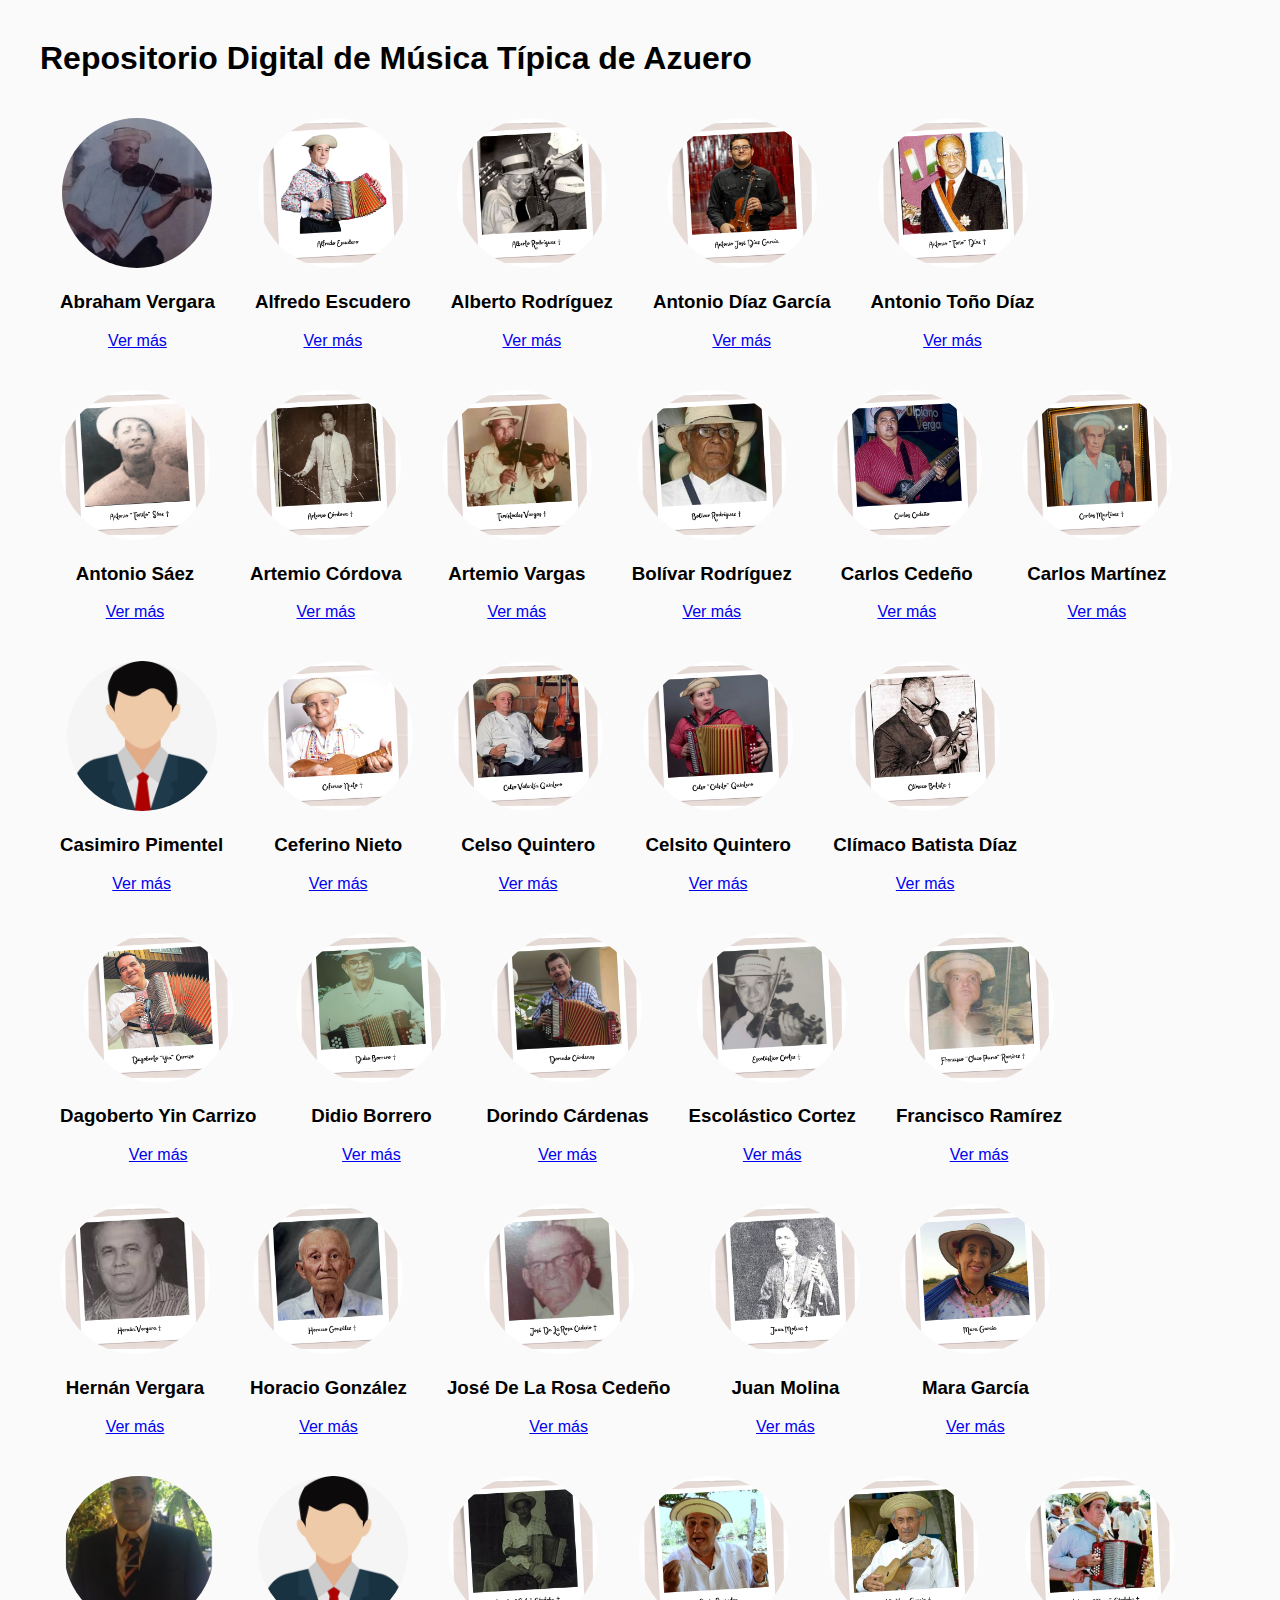
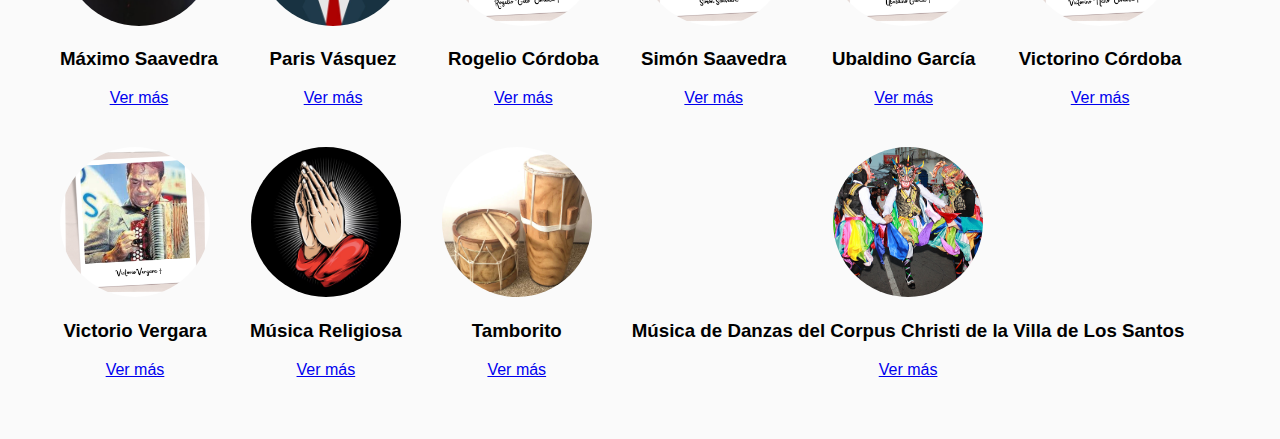
<file: index.html>
<!DOCTYPE html>
<html lang="es">
<head>
  <meta charset="UTF-8">
  <meta name="viewport" content="width=device-width, initial-scale=1.0">
  <title>Repositorio Musical de Azuero</title>
  <style>
    body { font-family: Arial; background: #fafafa; margin: 40px; }
    .autor { display: inline-block; margin: 20px; text-align: center; }
    img { width: 150px; height: 150px; border-radius: 50%; object-fit: cover; }
  </style>
</head>
<body>
  <h1>Repositorio Digital de Música Típica de Azuero</h1>
  <div id="autores"></div>

  <script>
    fetch("autores.json")
      .then(res => res.json())
      .then(data => {
        const contenedor = document.getElementById("autores");
        data.forEach(autor => {
          const div = document.createElement("div");
          div.className = "autor";
          div.innerHTML = `
            <img src="${autor.imagen}" alt="${autor.nombre}">
            <h3>${autor.nombre}</h3>
            <a href="autor.html?nombre=${encodeURIComponent(autor.nombre)}">Ver más</a>
          `;
          contenedor.appendChild(div);
        });
      })
      .catch(err => console.error("Error al cargar autores:", err));
  </script>
</body>
</html>
</file>
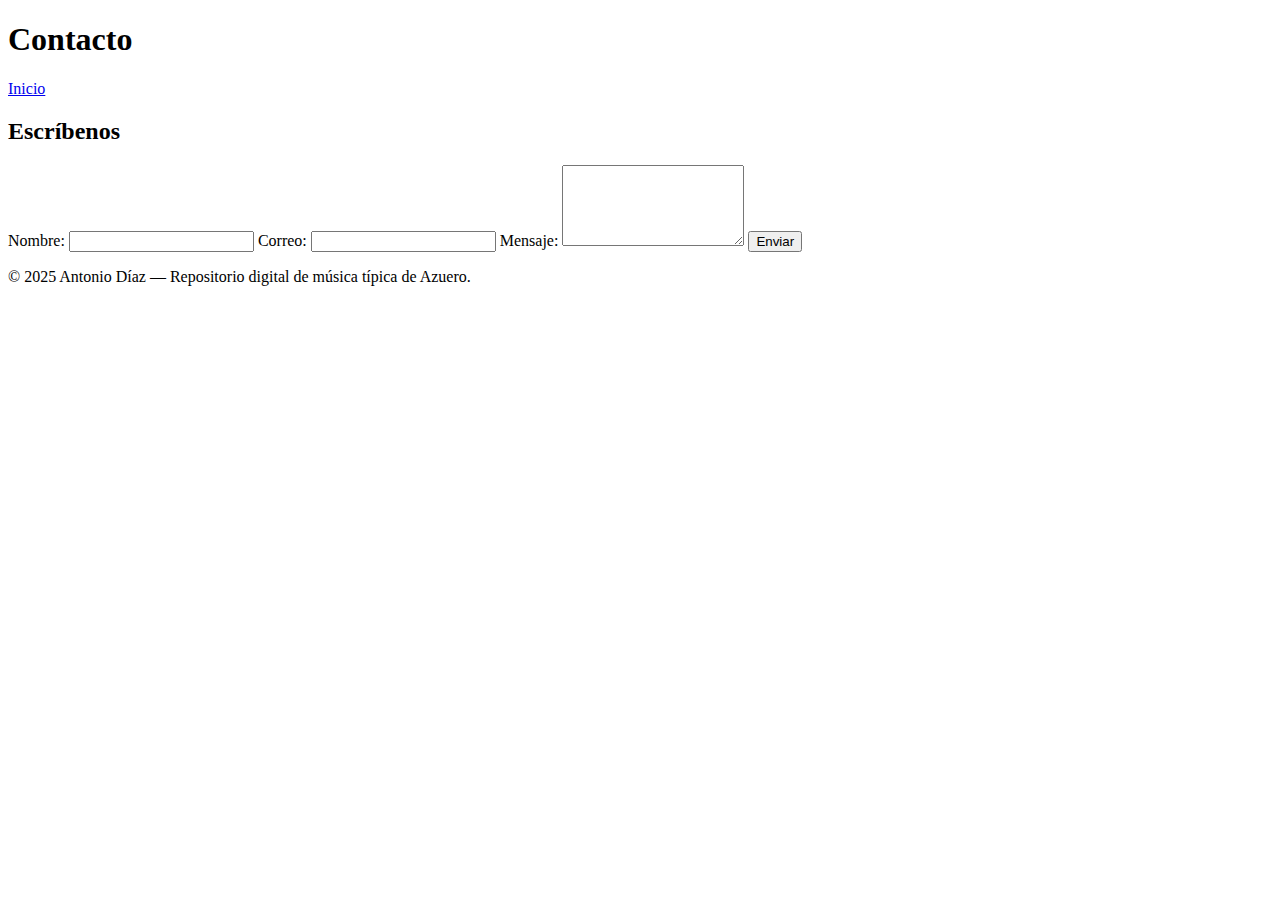
<file: contacto.html>
<!DOCTYPE html>
<html lang="es">
<head>
  <meta charset="UTF-8">
  <meta name="viewport" content="width=device-width, initial-scale=1.0">
  <title>Contacto - Repositorio Musical de Azuero</title>
  <link rel="stylesheet" href="css/estilos.css">
</head>
<body>
  <header>
    <h1>Contacto</h1>
    <nav>
      <a href="index.html">Inicio</a>
    </nav>
  </header>

  <main class="contenedor">
    <section id="contacto">
      <h2>Escríbenos</h2>
      <form id="form-contacto">
        <label for="nombre">Nombre:</label>
        <input type="text" id="nombre" name="nombre" required>

        <label for="email">Correo:</label>
        <input type="email" id="email" name="email" required>

        <label for="mensaje">Mensaje:</label>
        <textarea id="mensaje" name="mensaje" rows="5" required></textarea>

        <button type="submit" class="btn">Enviar</button>
      </form>
      <p id="respuesta-contacto" style="margin-top:10px;"></p>
    </section>
  </main>

  <footer>
    <p>© 2025 Antonio Díaz — Repositorio digital de música típica de Azuero.</p>
  </footer>

  <script>
    const form = document.getElementById("form-contacto");
    const respuesta = document.getElementById("respuesta-contacto");

    form.addEventListener("submit", function(e) {
      e.preventDefault();

      const nombre = document.getElementById("nombre").value;
      respuesta.textContent = `Gracias ${nombre}, tu mensaje ha sido recibido.`;

      form.reset();
    });
  </script>
</body>
</html>
</file>
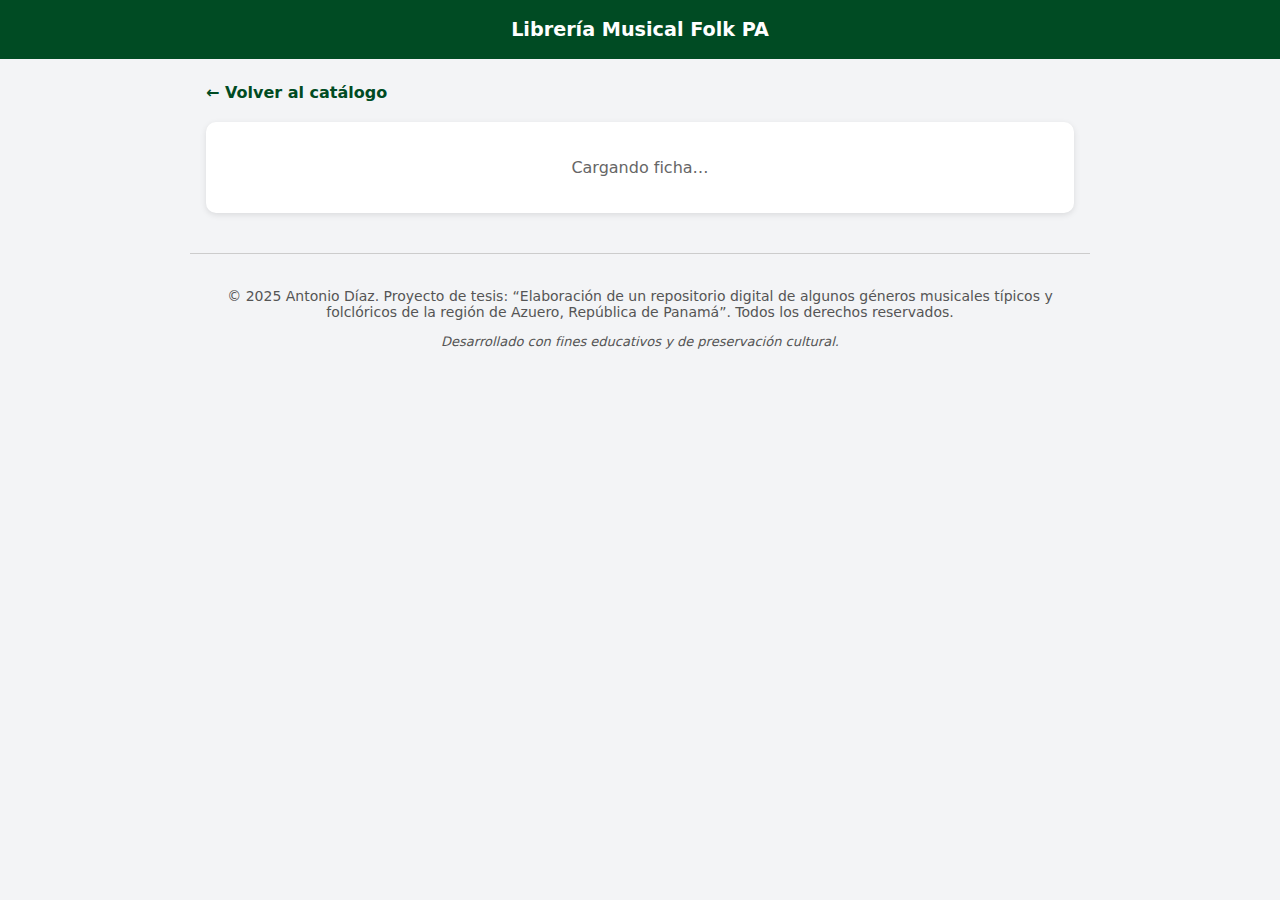
<file: detalle.html>
<!doctype html>
<html lang="es">
<head>
  <meta charset="utf-8" />
  <meta name="viewport" content="width=device-width,initial-scale=1" />
  <title>Ficha de obra | Librería Musical Folk PA</title>
  <meta name="description" content="Ficha individual de obras folclóricas de Azuero, Panamá. Visualización de partituras en PDF." />
  <style>
    :root{--verde:#004b23;--gris:#f3f4f6;--card:#ffffff;--texto:#222}
    *{box-sizing:border-box}
    body{font-family:system-ui,-apple-system,Segoe UI,Roboto,Arial; margin:0; color:var(--texto); background:var(--gris);}
    header{background:var(--verde); color:#fff; padding:18px 16px; text-align:center}
    header h1{margin:0;font-size:1.2rem}
    main{max-width:900px;margin:24px auto;padding:0 16px}
    .volver{display:inline-block;margin-bottom:20px;text-decoration:none;color:var(--verde);font-weight:600}
    .card{background:var(--card);border-radius:10px;box-shadow:0 2px 6px rgba(0,0,0,0.1);padding:20px}
    h2{color:var(--verde);margin-top:0}
    .meta{font-size:0.95rem;color:#444}
    iframe{width:100%;height:650px;border:none;border-radius:8px;margin-top:16px;background:#fff}
    footer{max-width:900px;margin:28px auto 60px;padding:0 16px;text-align:center;color:#555;font-size:0.9rem}
    @media (max-width:600px){iframe{height:500px}}
  </style>
</head>
<body>
  <header>
    <h1>Librería Musical Folk PA</h1>
  </header>

  <main>
    <a href="index.html" class="volver">← Volver al catálogo</a>
    <div id="detalle" class="card">
      <p style="text-align:center;color:#666">Cargando ficha…</p>
    </div>
  </main>

 <footer style="text-align:center; padding:20px; border-top:1px solid #ccc; margin-top:40px; font-size:14px; color:#555;">
  <p>© 2025 Antonio Díaz. Proyecto de tesis: “Elaboración de un repositorio digital de algunos géneros musicales típicos y folclóricos de la región de Azuero, República de Panamá”. Todos los derechos reservados.</p>
  <p style="font-style:italic; font-size:13px;">Desarrollado con fines educativos y de preservación cultural.</p>
</footer>

  <script>
    document.getElementById('anio').textContent = new Date().getFullYear();

    const DATA_PATH = 'data.json';
    const params = new URLSearchParams(window.location.search);
    const tituloBuscado = decodeURIComponent(params.get('titulo') || '').toLowerCase();

    async function cargarFicha() {
      try {
        const resp = await fetch(DATA_PATH, {cache:"no-store"});
        if (!resp.ok) throw new Error('No se pudo cargar data.json');
        const obras = await resp.json();
        const obra = obras.find(o => (o.titulo || '').toLowerCase() === tituloBuscado);
        mostrarFicha(obra);
      } catch (err) {
        document.getElementById('detalle').innerHTML = '<p style="color:#a00;text-align:center">Error al cargar la ficha.</p>';
        console.error(err);
      }
    }

    function mostrarFicha(obra) {
      const cont = document.getElementById('detalle');
      if (!obra) {
        cont.innerHTML = '<p style="text-align:center;color:#666">No se encontró la obra solicitada.</p>';
        return;
      }

      cont.innerHTML = `
        <h2>${obra.titulo || 'Sin título'}</h2>
        <p class="meta"><strong>Autor:</strong> ${obra.autor || 'Desconocido'}<br>
        <strong>Género:</strong> ${obra.genero || '—'}</p>
        <p>${obra.descripcion || 'Sin descripción disponible.'}</p>
        ${obra.pdf ? `<iframe src="${obra.pdf}" title="Partitura PDF"></iframe>` :
          '<p style="color:#a00">No hay PDF disponible para esta obra.</p>'}
      `;
    }

    cargarFicha();
  </script>
</body>
</html>
</file>
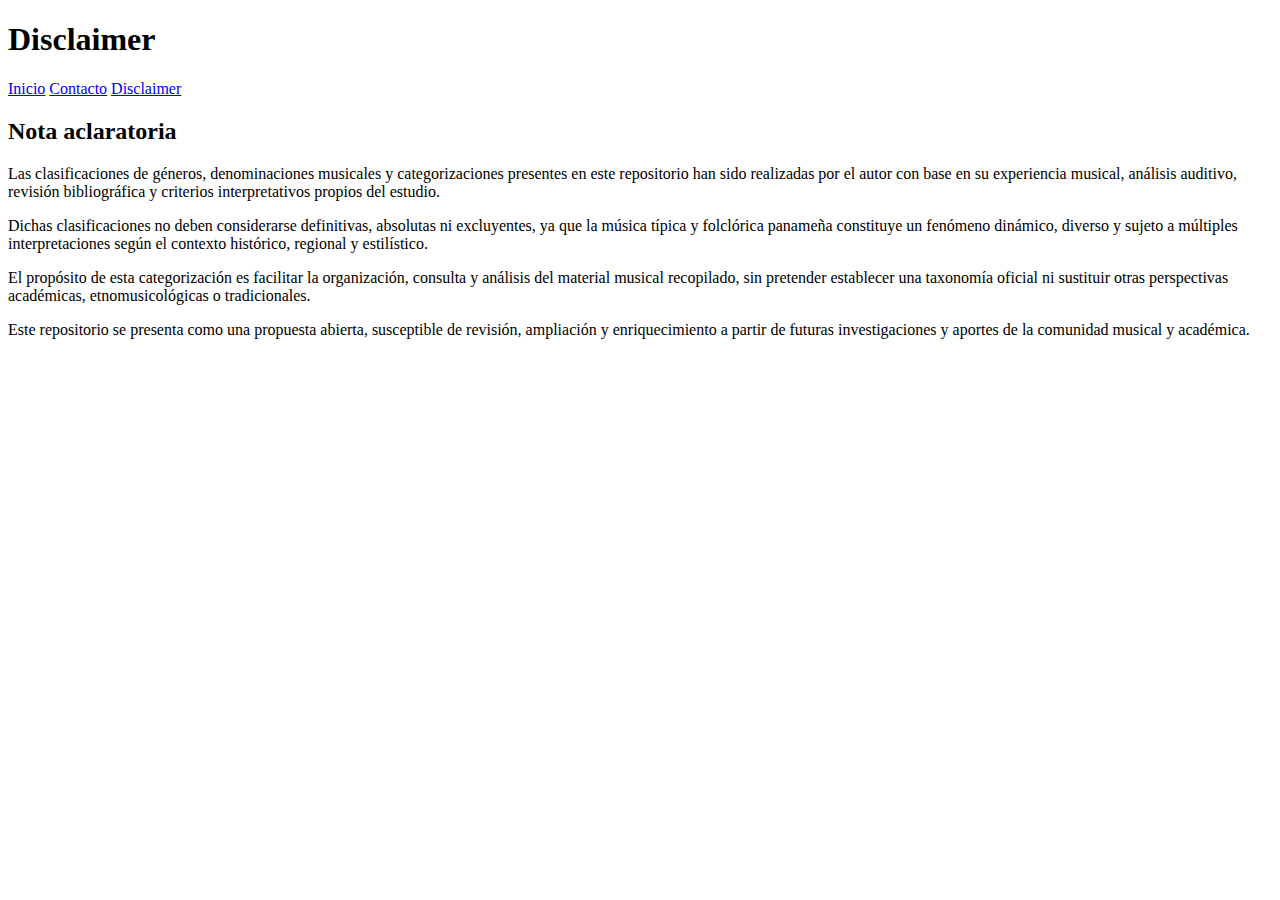
<file: disclaimer.html>
<!DOCTYPE html>
<html lang="es">
<head>
  <meta charset="UTF-8">
  <title>Disclaimer | Repositorio Musical de Azuero</title>
  <meta name="viewport" content="width=device-width, initial-scale=1.0">
  <link rel="stylesheet" href="css/estilos.css">
</head>
<body>

<header>
  <h1>Disclaimer</h1>
  <nav>
    <a href="index.html" class="btn">Inicio</a>
    <a href="contacto.html" class="btn">Contacto</a>
    <a href="disclaimer.html" class="btn">Disclaimer</a>
  </nav>
</header>

<main class="autor-detalle">
  <h2>Nota aclaratoria</h2>

  <p>
    Las clasificaciones de géneros, denominaciones musicales y categorizaciones
    presentes en este repositorio han sido realizadas por el autor con base en su
    experiencia musical, análisis auditivo, revisión bibliográfica y criterios
    interpretativos propios del estudio.
  </p>

  <p>
    Dichas clasificaciones no deben considerarse definitivas, absolutas ni
    excluyentes, ya que la música típica y folclórica panameña constituye un
    fenómeno dinámico, diverso y sujeto a múltiples interpretaciones según el
    contexto histórico, regional y estilístico.
  </p>

  <p>
    El propósito de esta categorización es facilitar la organización, consulta y
    análisis del material musical recopilado, sin pretender establecer una
    taxonomía oficial ni sustituir otras perspectivas académicas,
    etnomusicológicas o tradicionales.
  </p>

  <p>
    Este repositorio se presenta como una propuesta abierta, susceptible de
    revisión, ampliación y enriquecimiento a partir de futuras investigaciones y
    aportes de la comunidad musical y académica.
  </p>
</main>

</body>
</html>
</file>
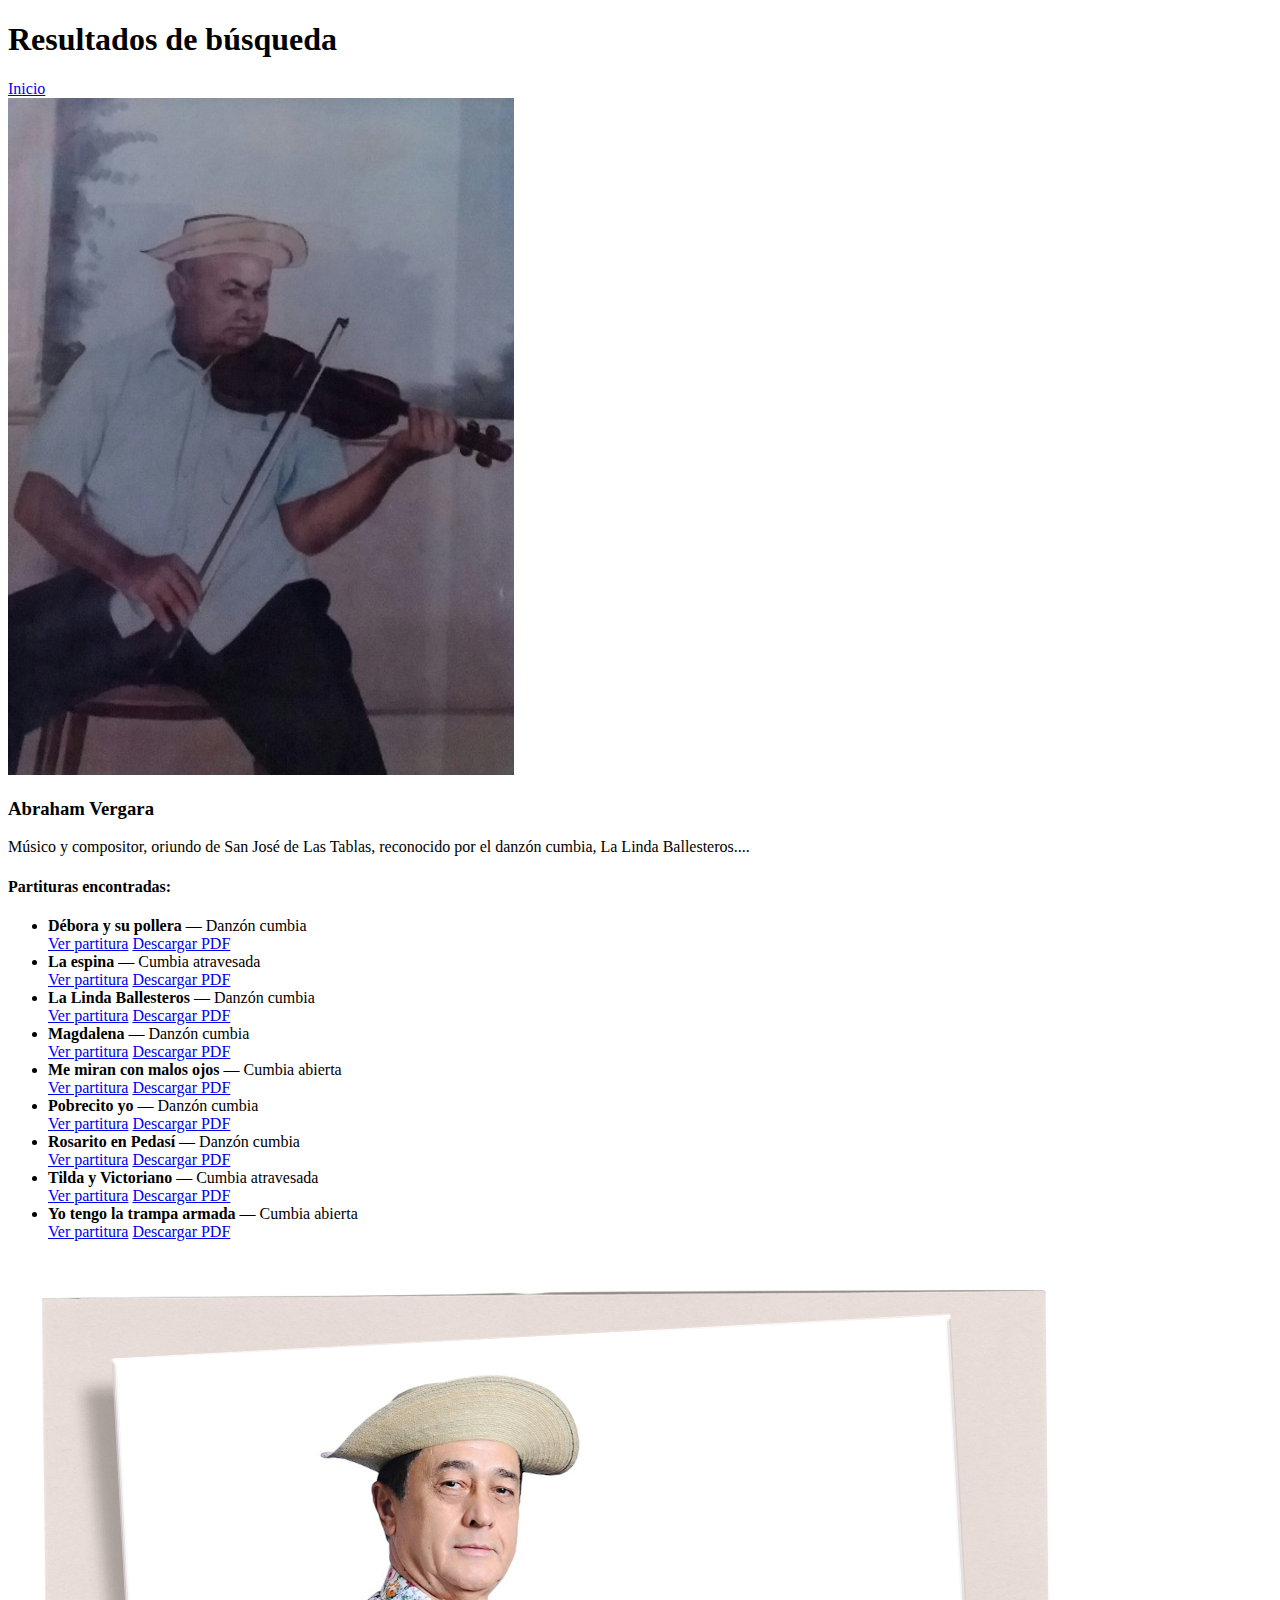
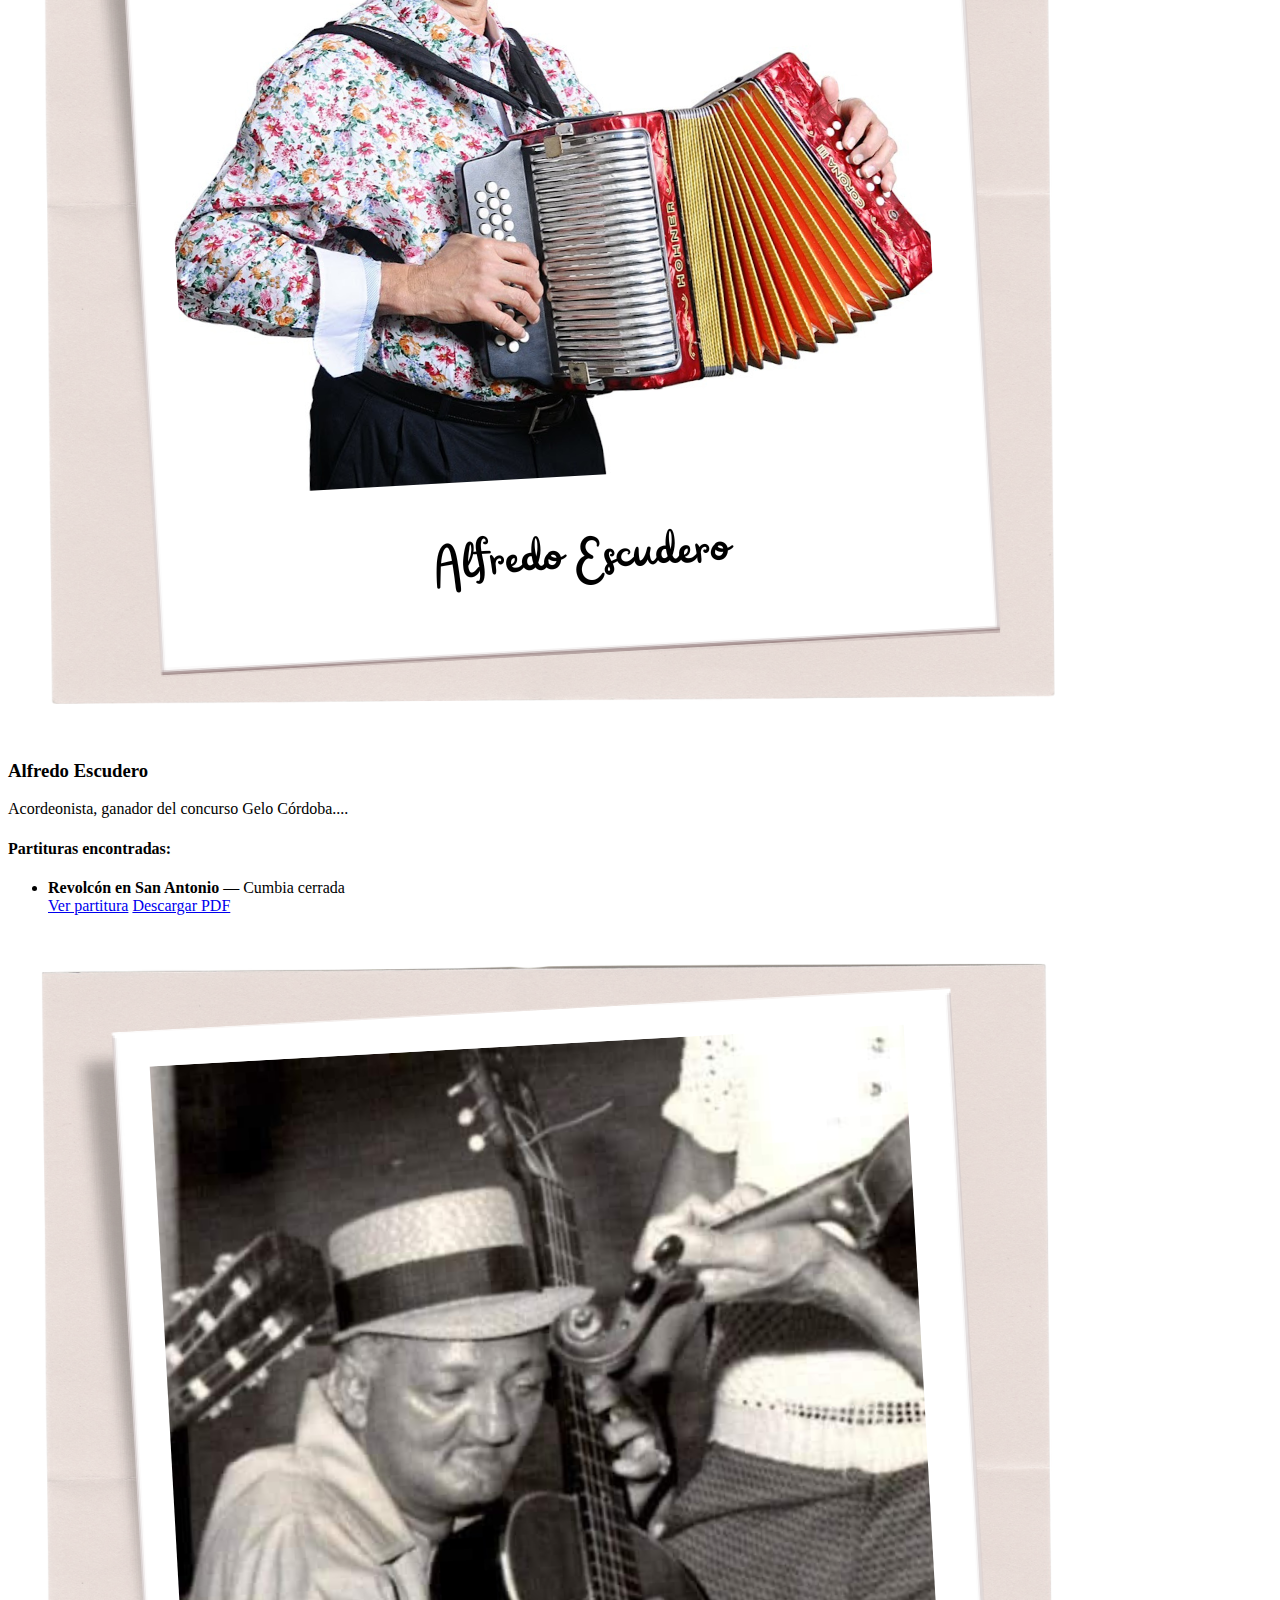
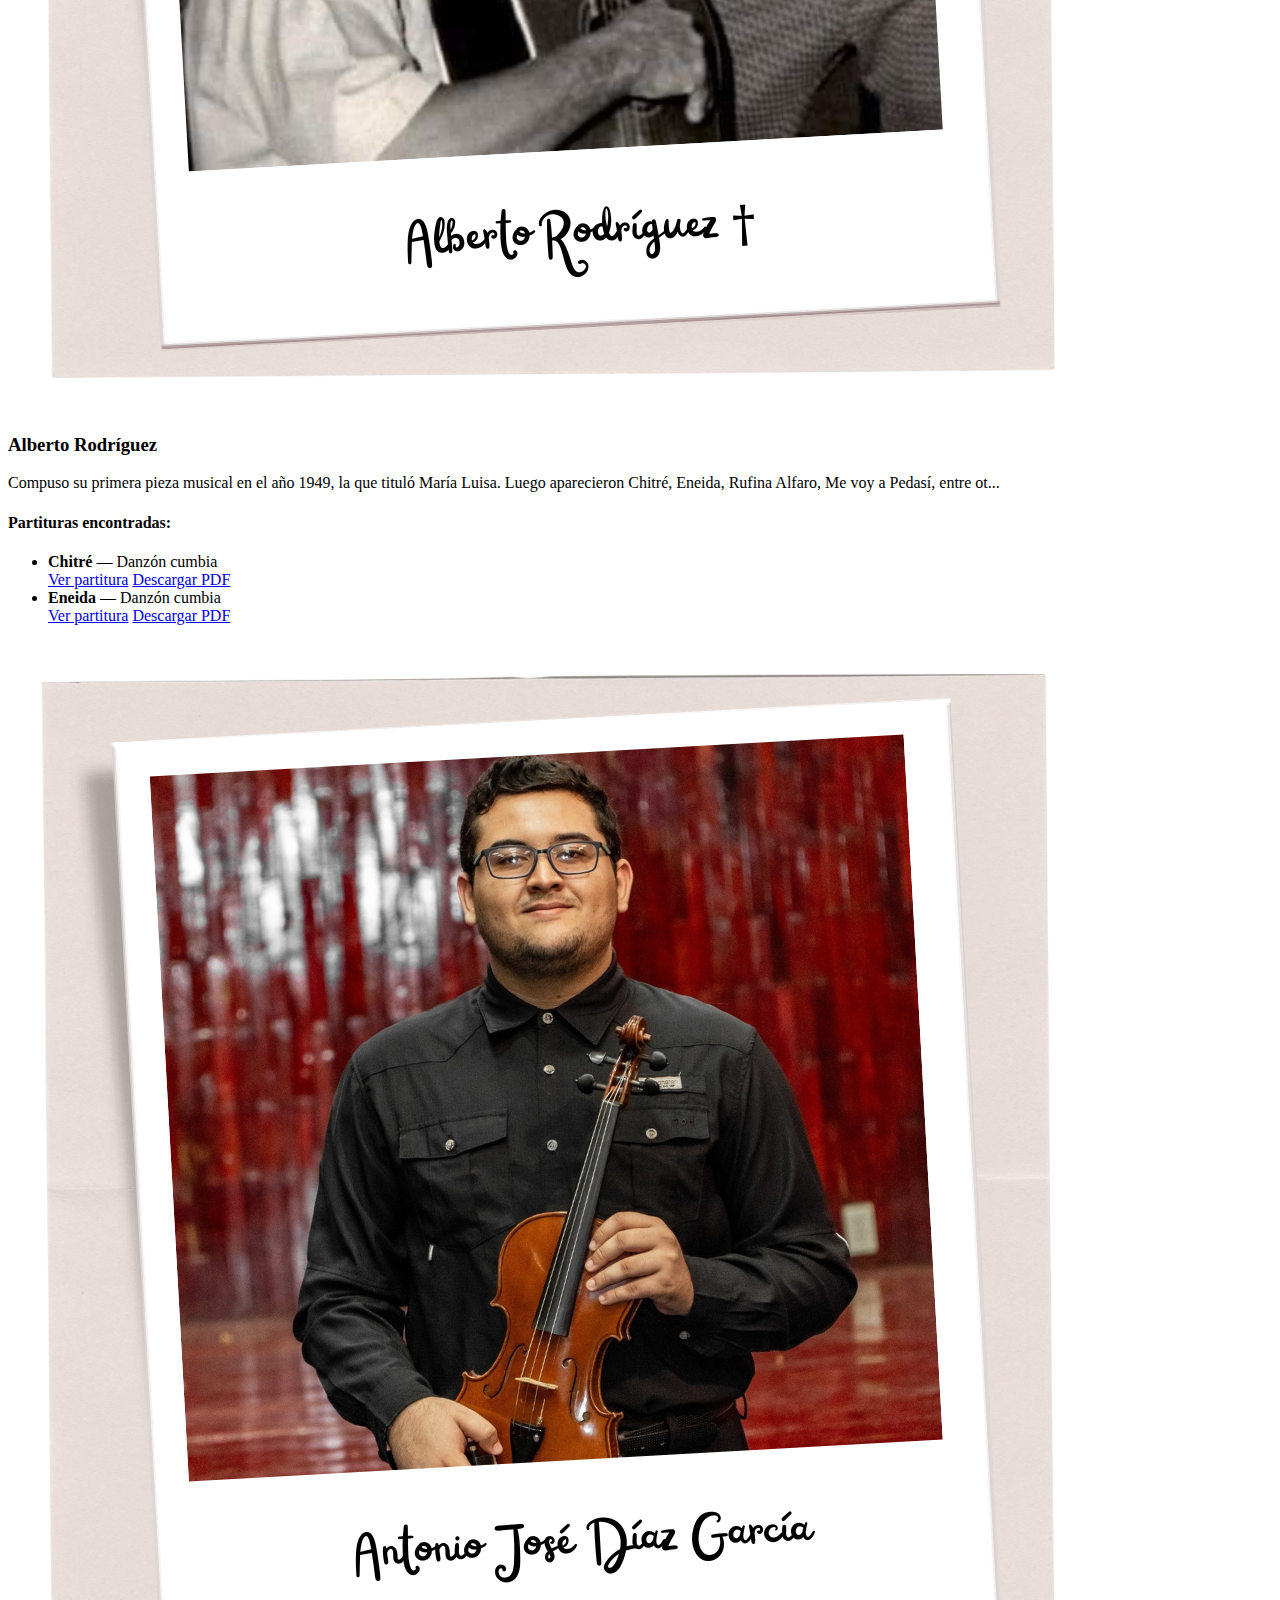
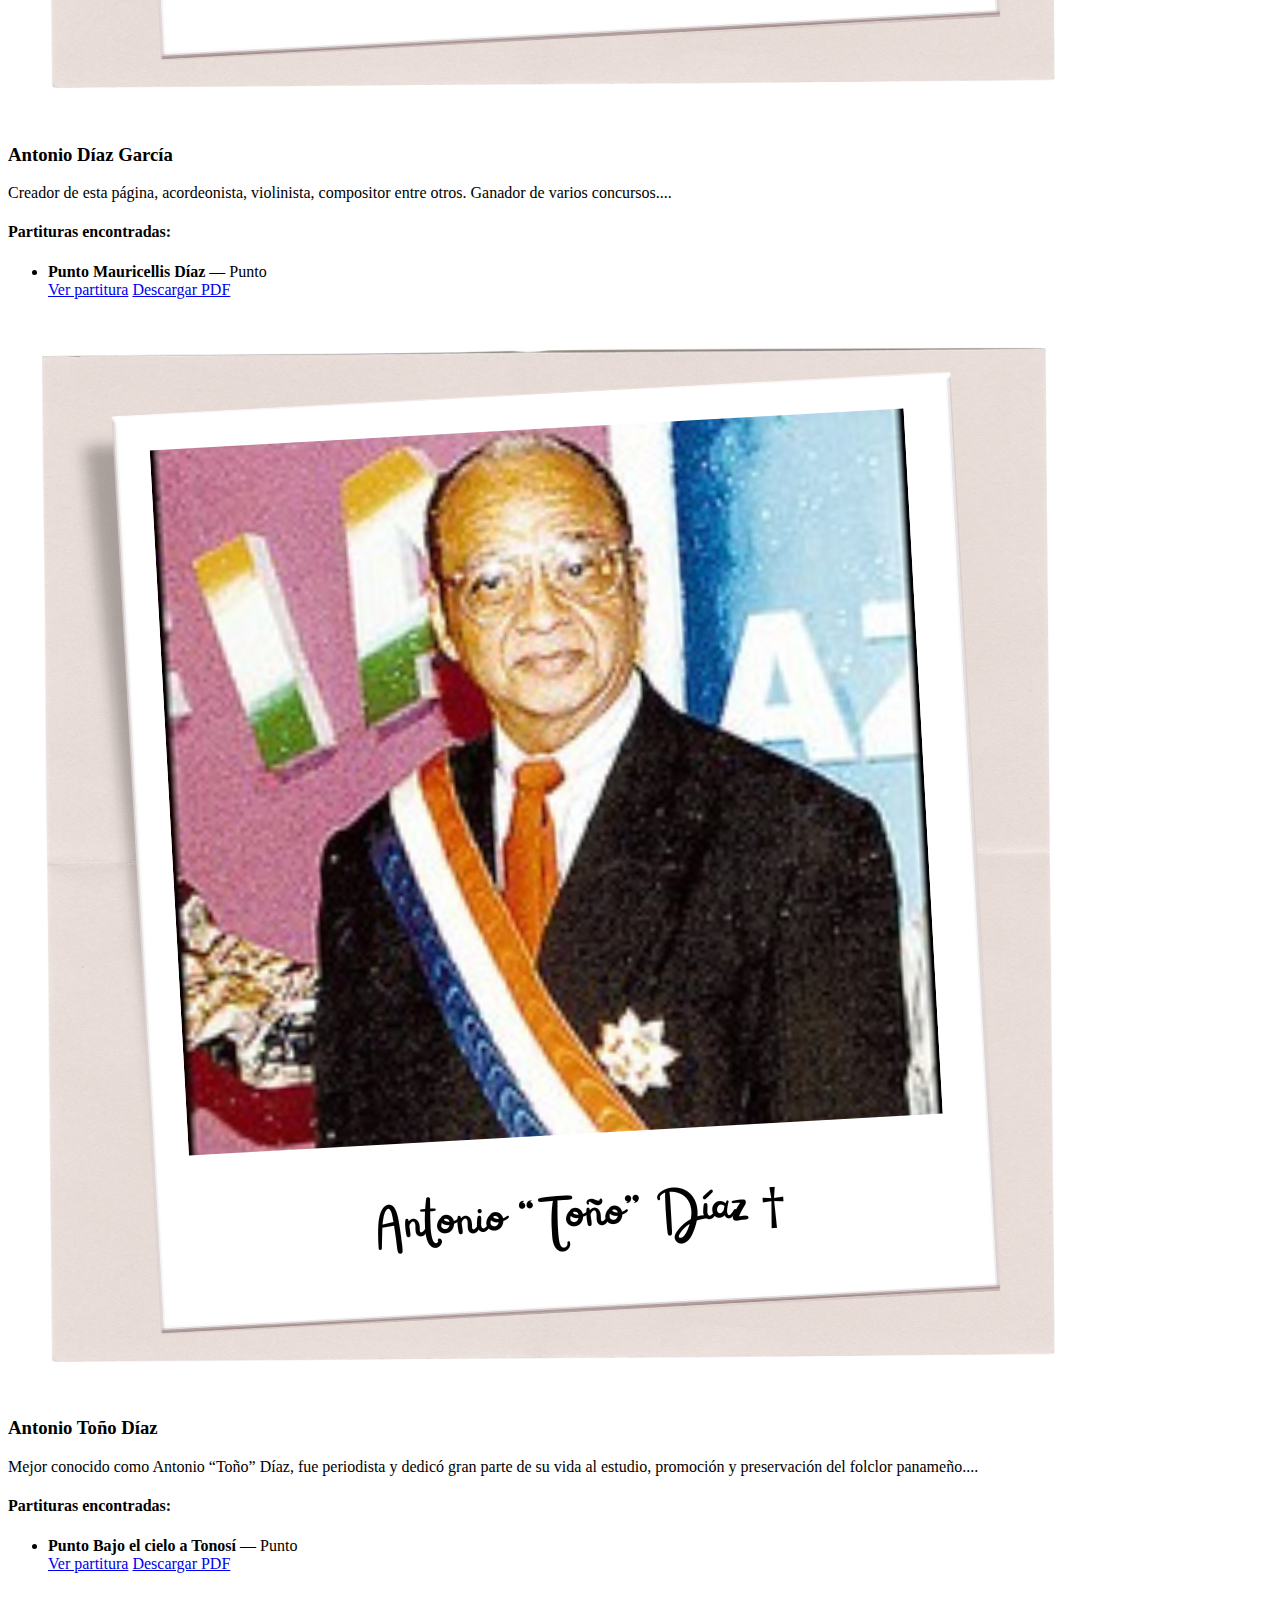
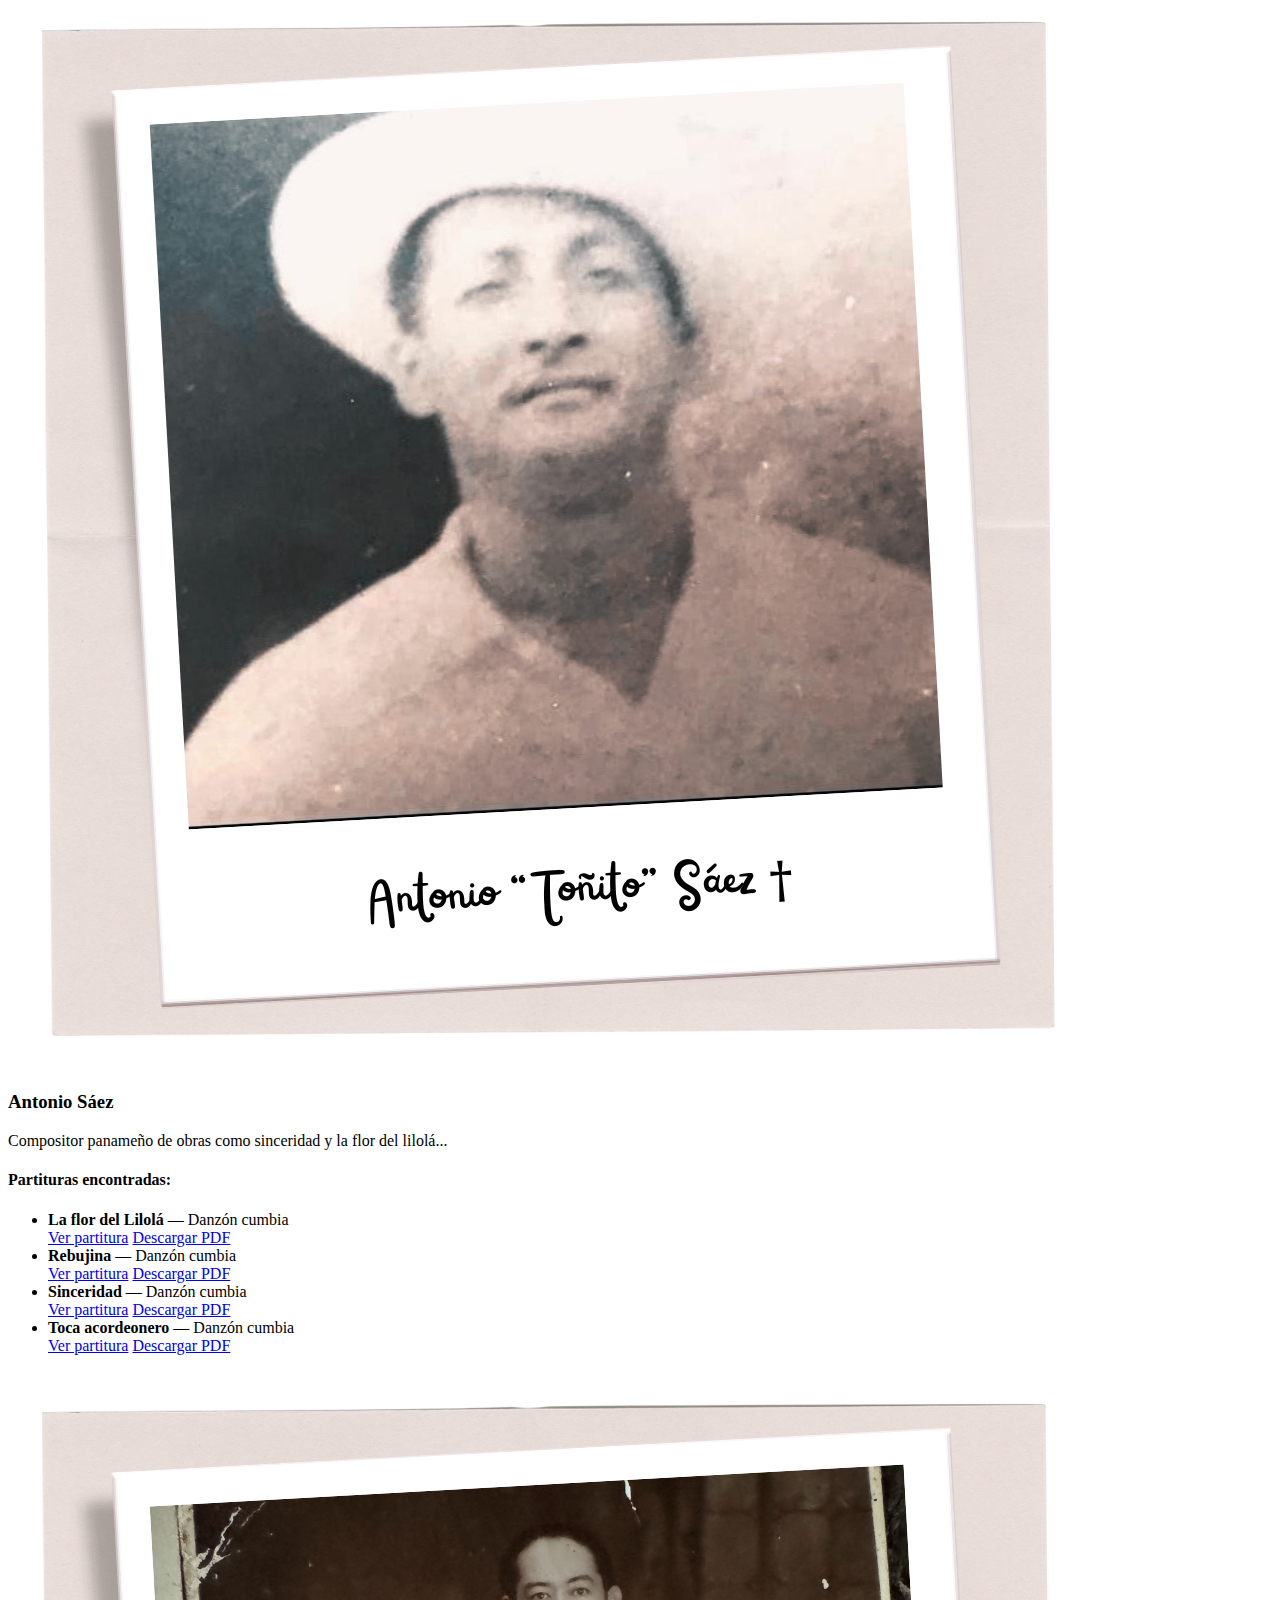
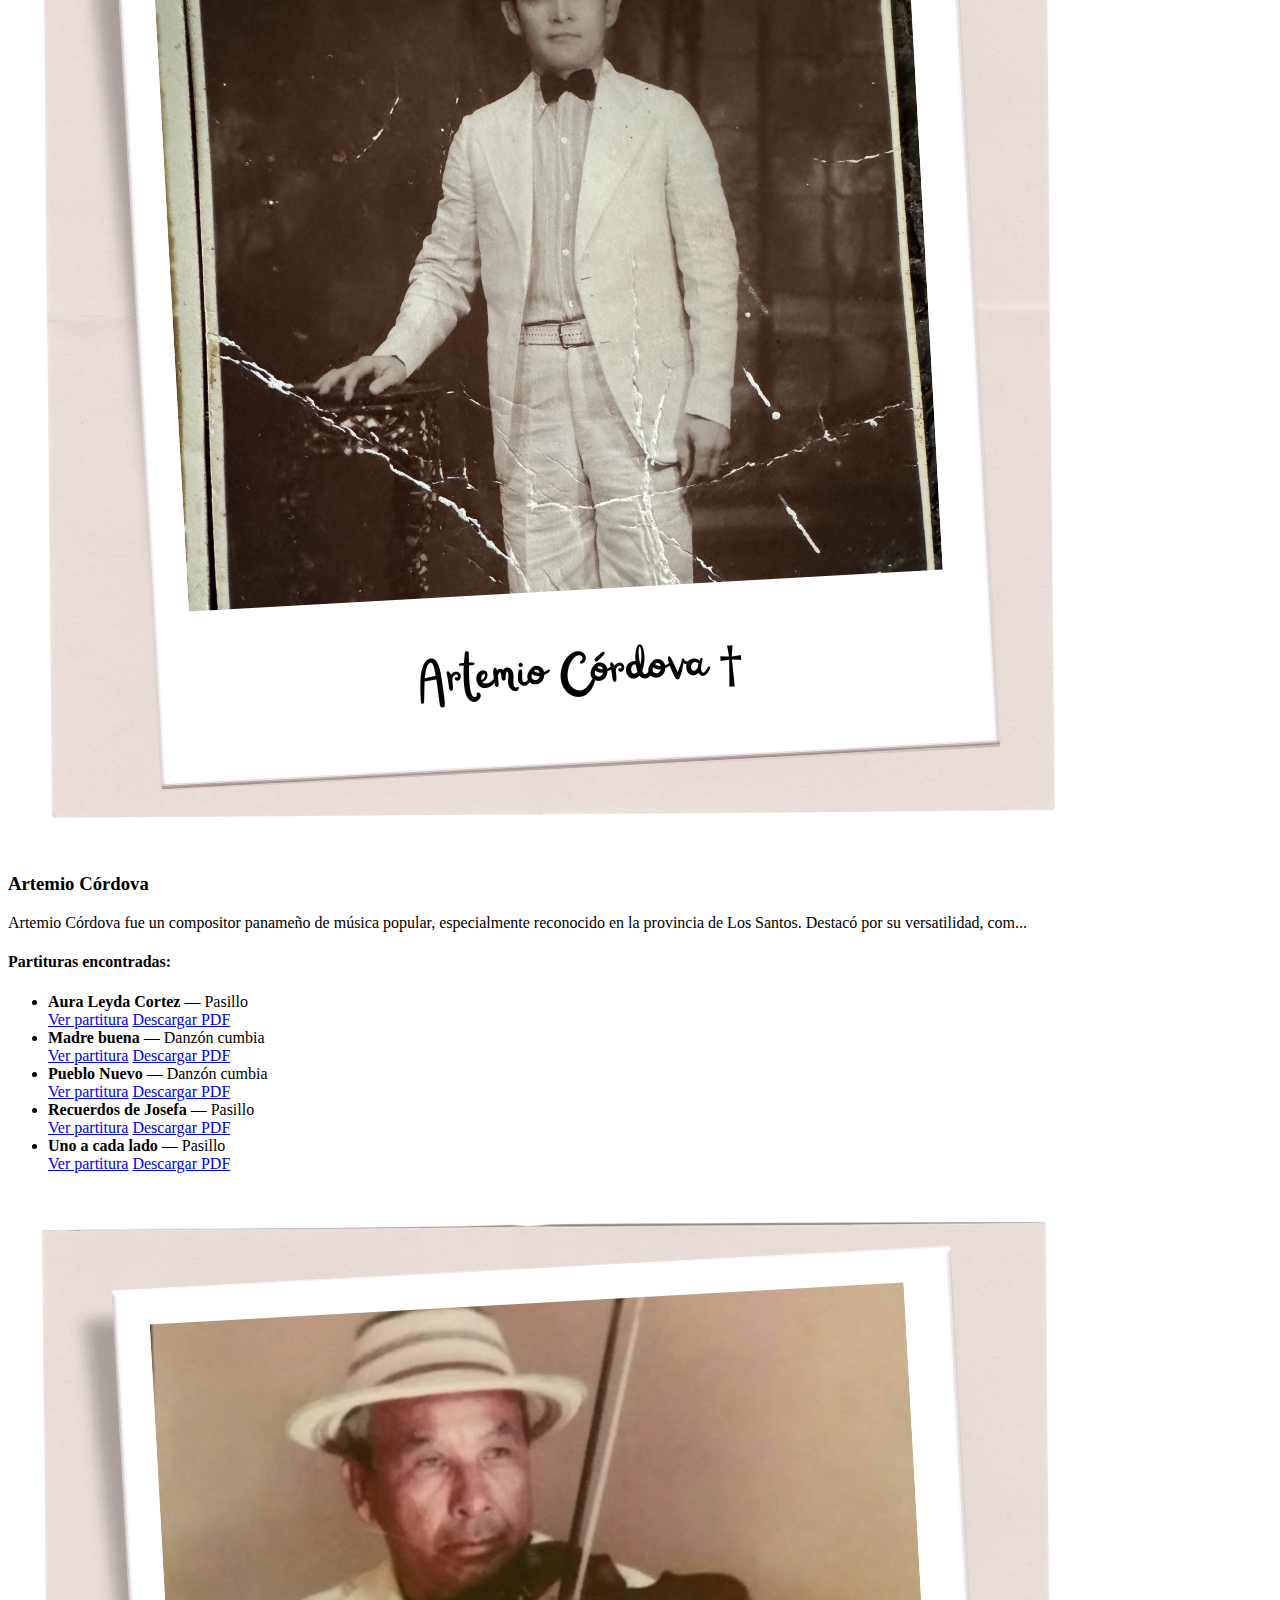
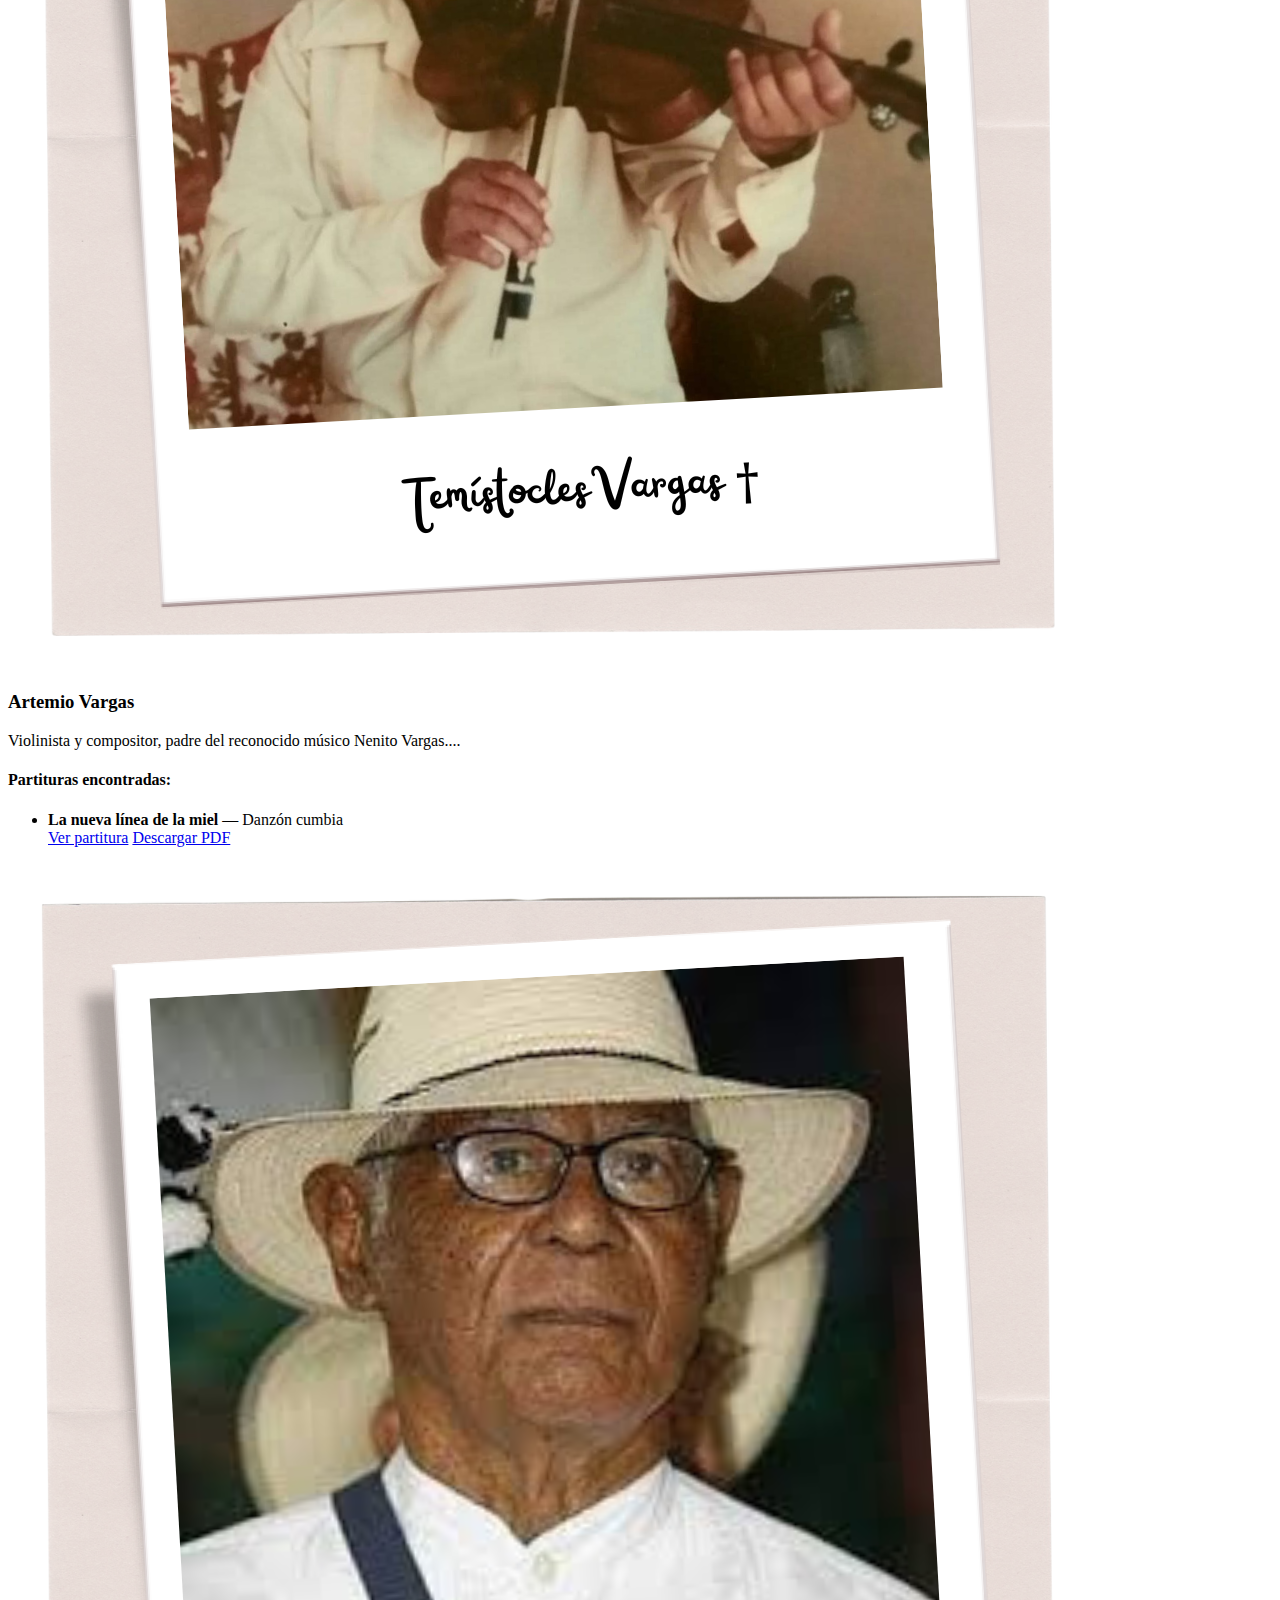
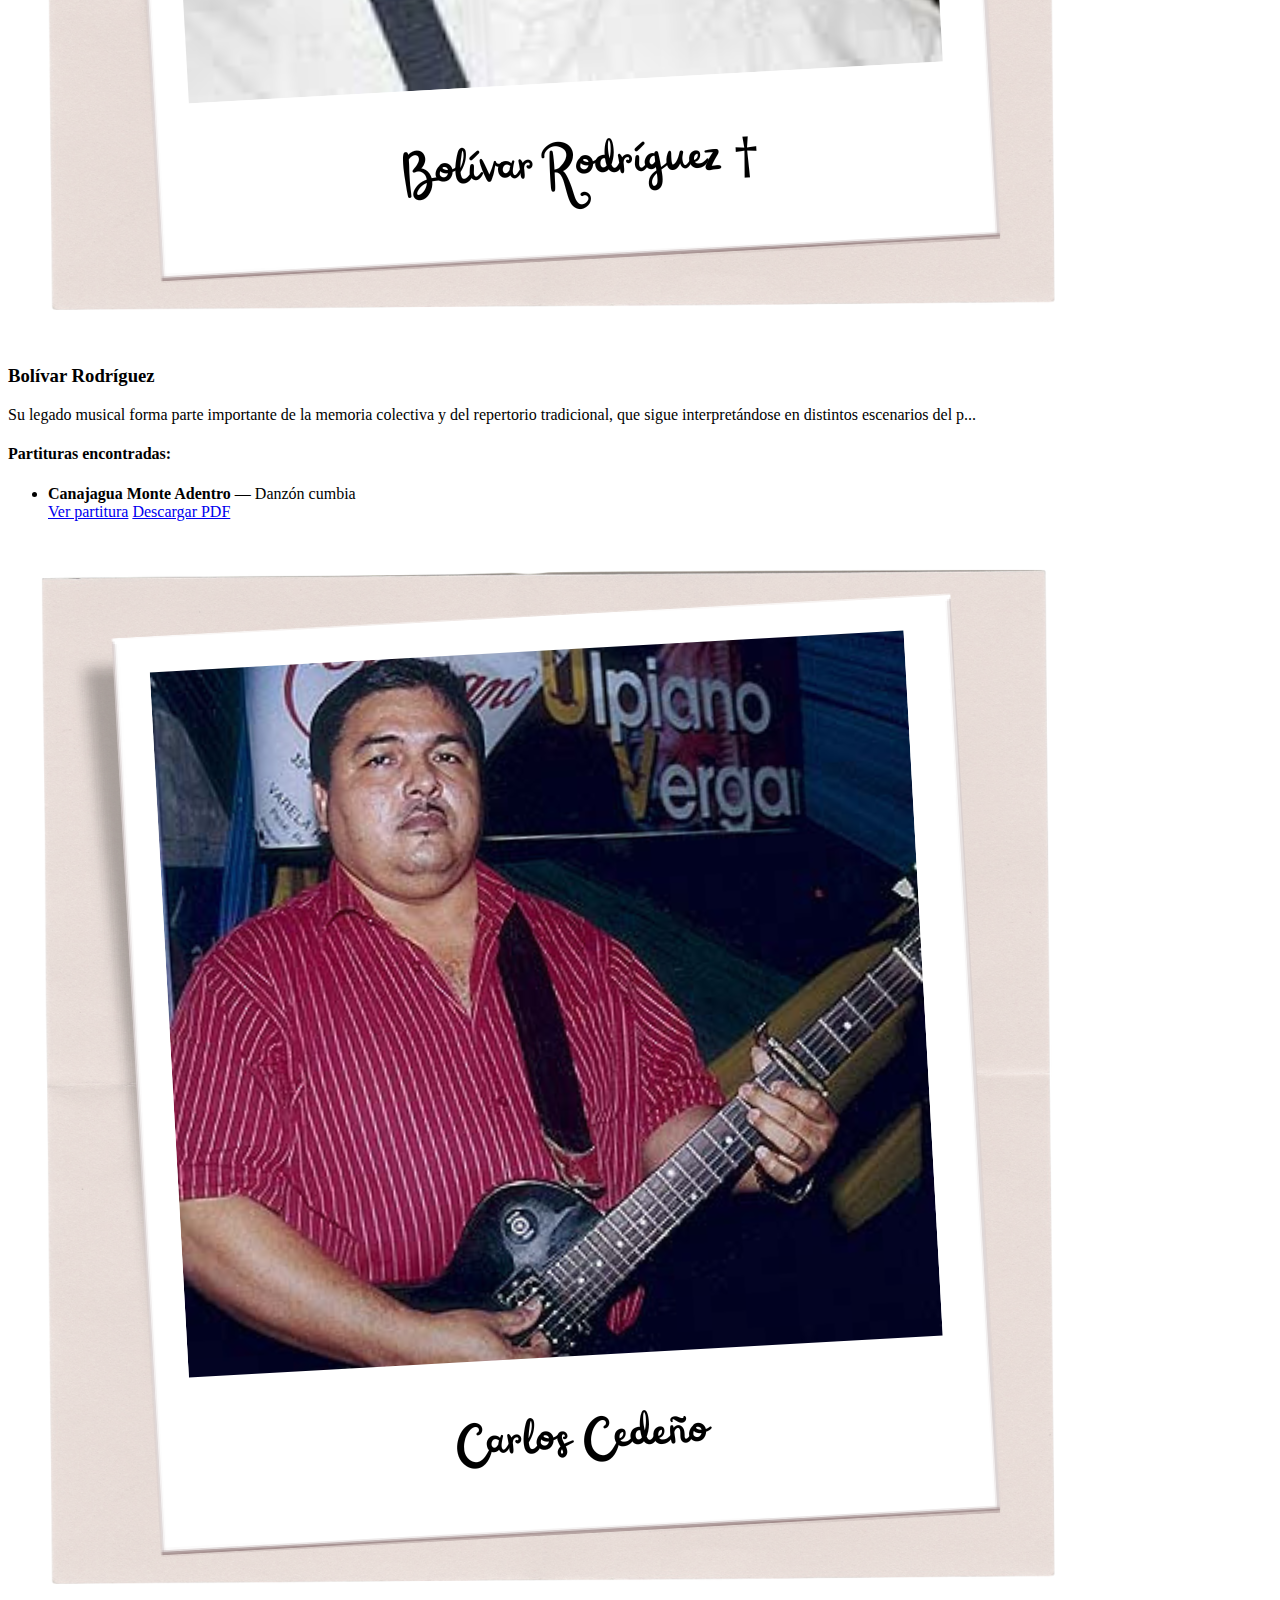
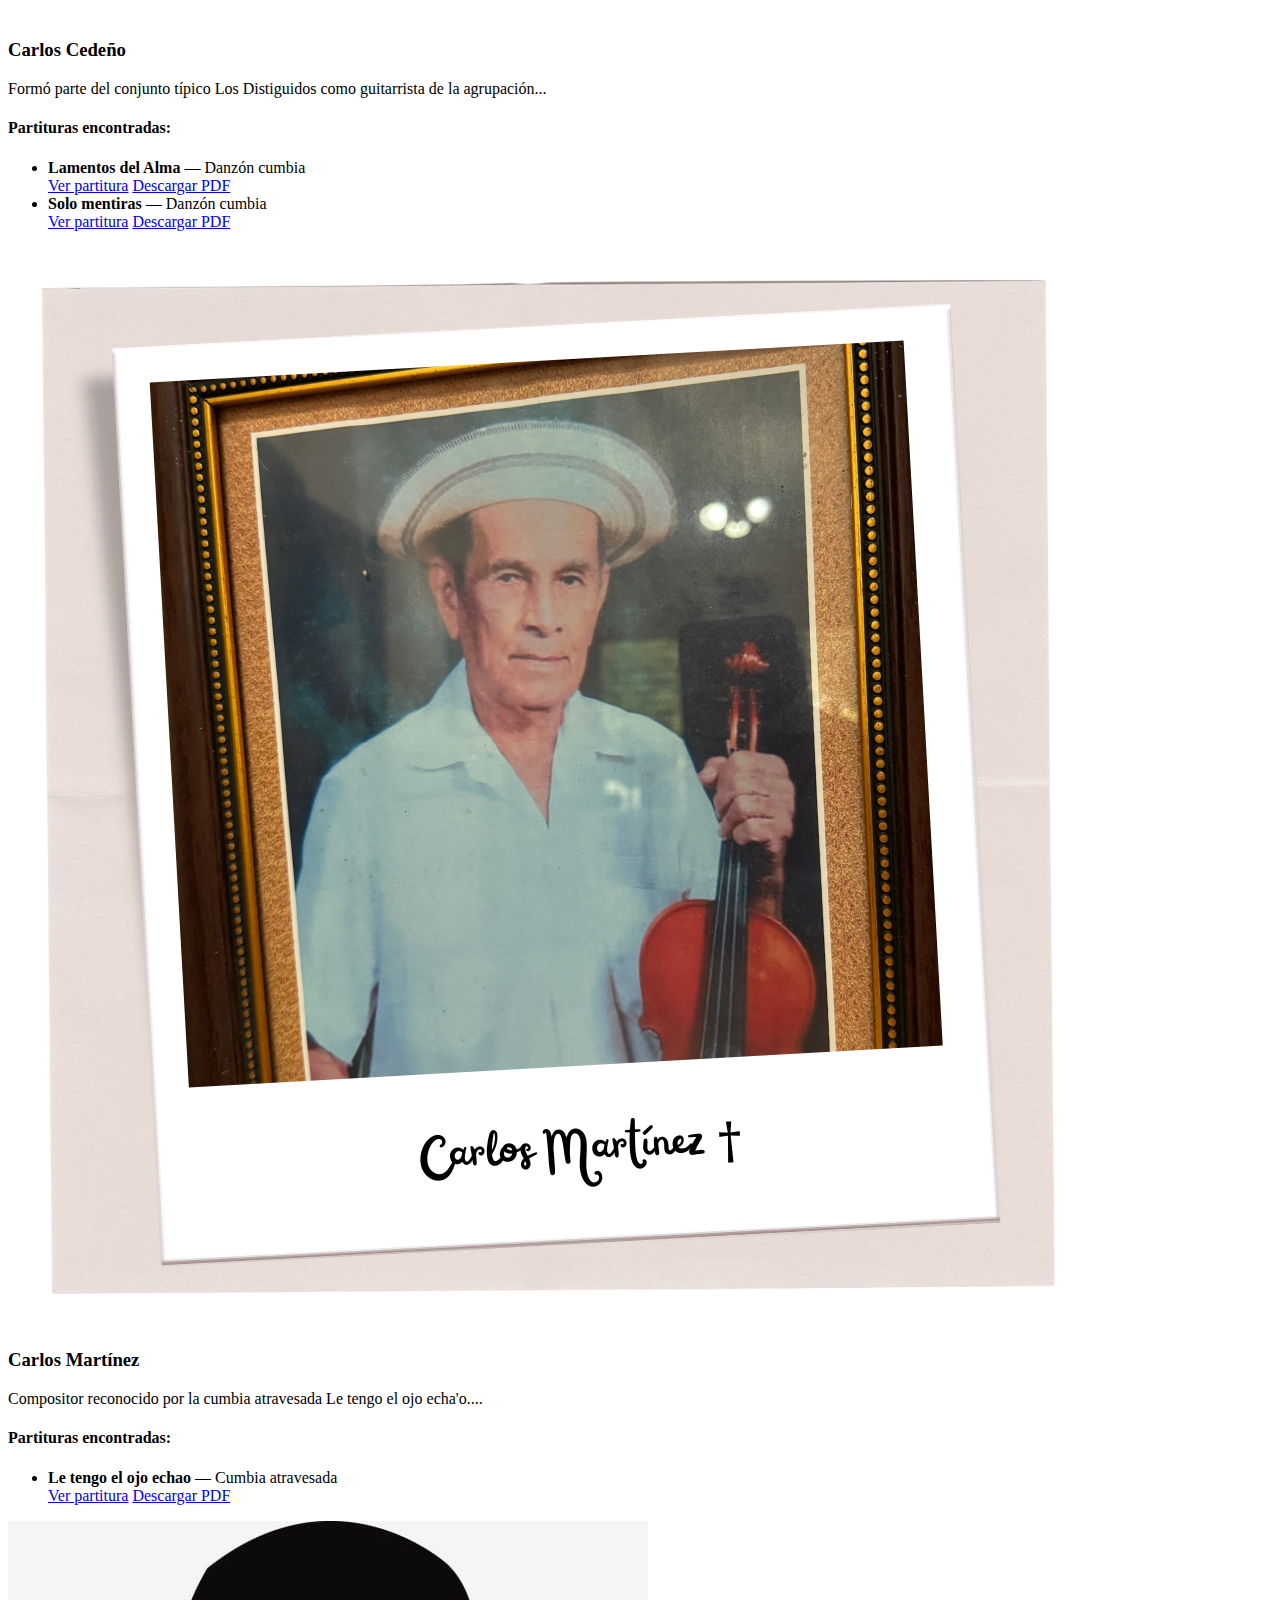
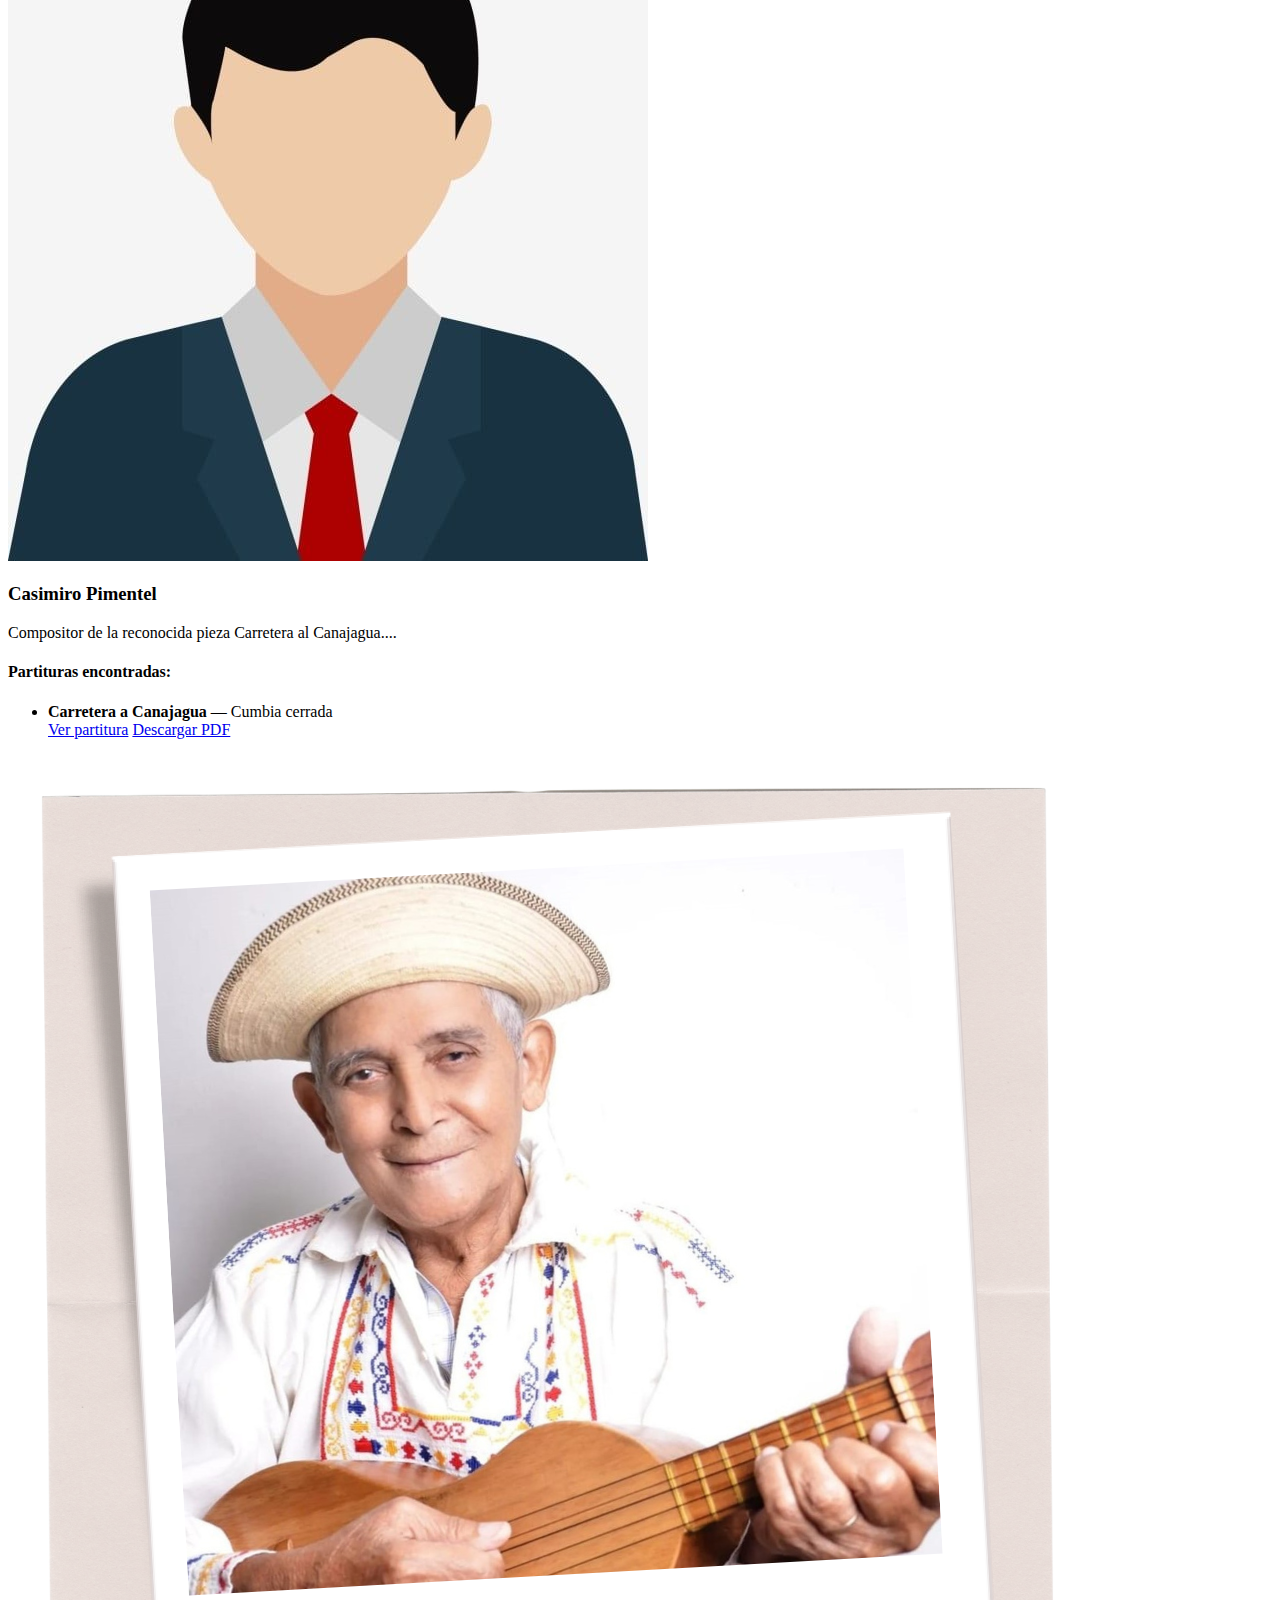
<file: resultados.html>
<!DOCTYPE html>
<html lang="es">
<head>
  <meta charset="UTF-8">
  <meta name="viewport" content="width=device-width, initial-scale=1.0">
  <title>Resultados de búsqueda</title>
  <link rel="stylesheet" href="css/estilos.css">
</head>
<body>
  <header>
    <h1>Resultados de búsqueda</h1>
    <nav>
      <a href="index.html">Inicio</a>
    </nav>
  </header>

  <main id="resultados" class="contenedor"></main>

  <footer>
    <p>© 2025 Antonio Díaz — Repositorio digital de música típica de Azuero.</p>
  </footer>

  <script>
    fetch("autores.json")
      .then(res => res.json())
      .then(data => {
        const params = new URLSearchParams(window.location.search);
        const busqueda = params.get("busqueda")?.toLowerCase() || "";
        const contenedor = document.getElementById("resultados");

        let resultados = [];

        // Buscar coincidencias en autores, títulos o géneros
        data.forEach(autor => {
          const coincideAutor = autor.nombre.toLowerCase().includes(busqueda);
          const obrasCoincidentes = autor.obras.filter(obra =>
            obra.titulo.toLowerCase().includes(busqueda) ||
            obra.genero.toLowerCase().includes(busqueda)
          );

          if (coincideAutor || obrasCoincidentes.length > 0) {
            resultados.push({
              autor: autor,
              obras: coincideAutor ? autor.obras : obrasCoincidentes
            });
          }
        });

        if (resultados.length === 0) {
          contenedor.innerHTML = "<p>No se encontraron resultados para tu búsqueda.</p>";
        } else {
          resultados.forEach(resultado => {
            const div = document.createElement("div");
            div.className = "autor-card";

            // Crear miniatura y biografía
            div.innerHTML = `
              <img src="${resultado.autor.imagen}" alt="${resultado.autor.nombre}">
              <div class="bio">
                <h3>${resultado.autor.nombre}</h3>
                <p>${resultado.autor.biografia.substring(0, 150)}...</p>
              </div>
              <h4>Partituras encontradas:</h4>
              <ul>
                ${resultado.obras.map(obra => `
                  <li>
                    <strong>${obra.titulo}</strong> — ${obra.genero}<br>
                    <a href="${obra.pdf}" target="_blank" class="btn">Ver partitura</a>
                    <a href="${obra.pdf}" download class="btn">Descargar PDF</a>
                  </li>
                `).join("")}
              </ul>
            `;

            contenedor.appendChild(div);
          });
        }
      })
      .catch(err => {
        console.error(err);
        document.getElementById("resultados").innerHTML = "<p>Error al cargar los datos.</p>";
      });
  </script>
</body>
</html>
</file>
<file: css/estilos.css>

</file>
